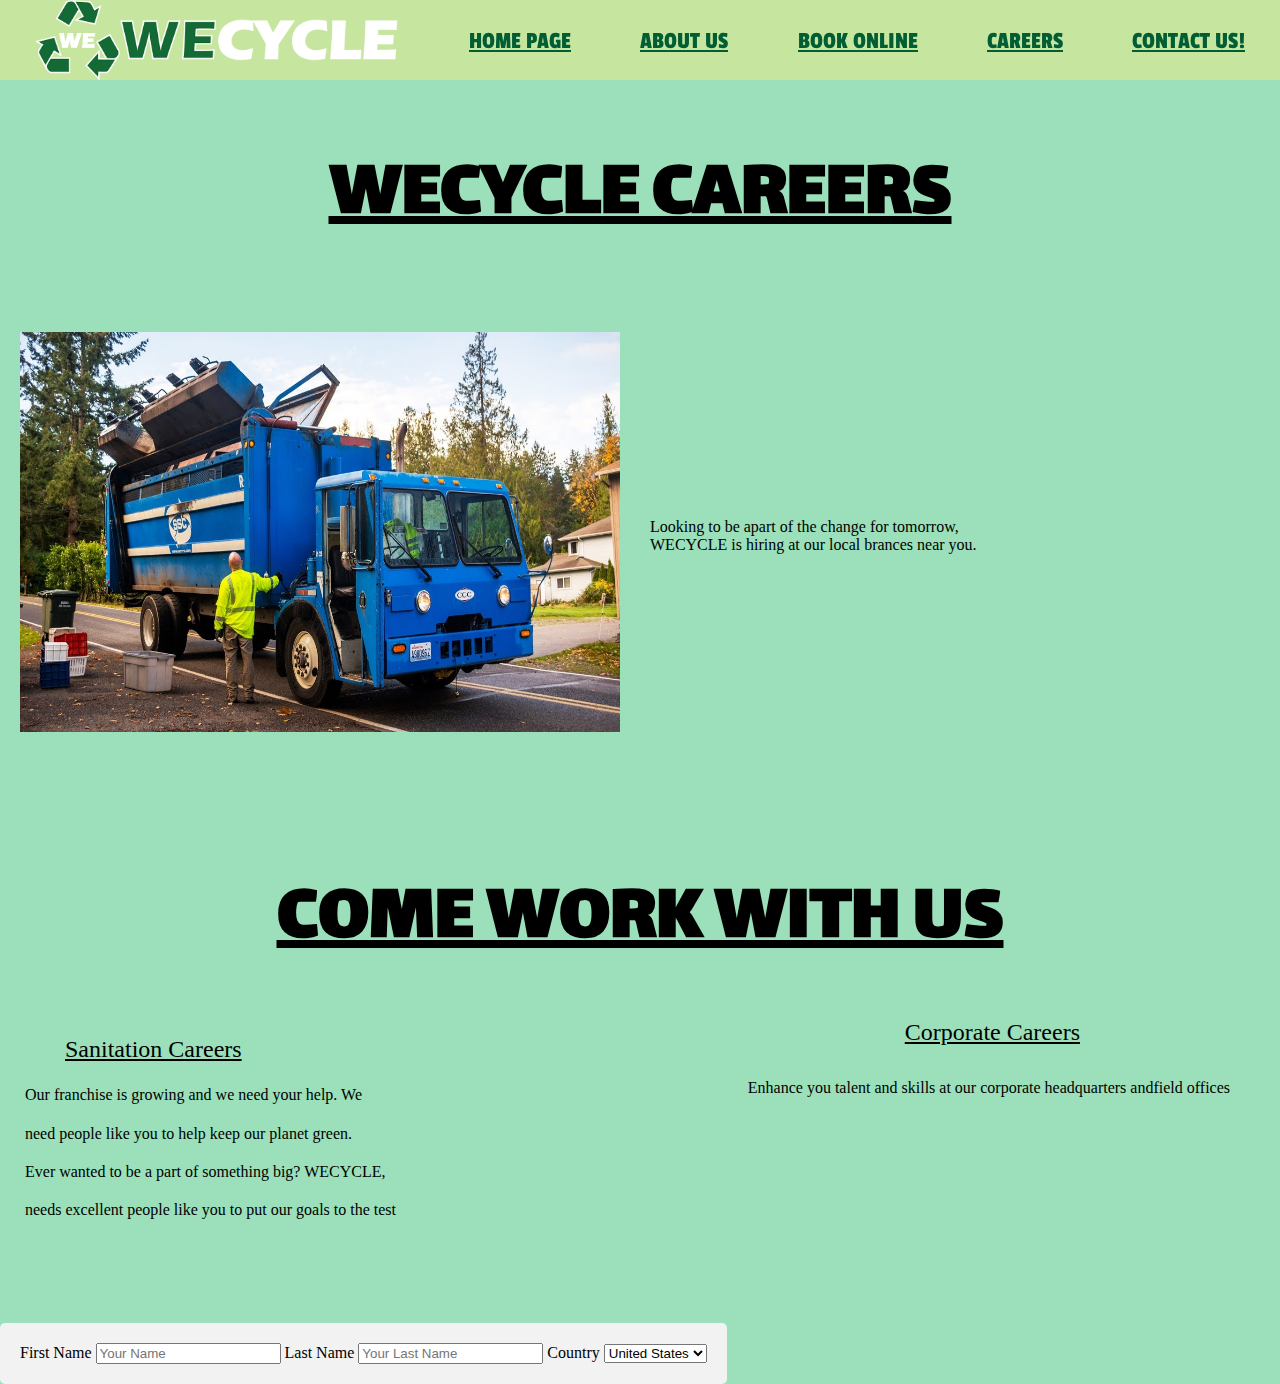
<file: careers.html>
<html lang="en">
<head>
    <meta charset="UTF-8">
    <meta http-equiv="X-UA-Compatible" content="IE=edge">
    <meta name="viewport" content="width=device-width, initial-scale=1.0">
    <title>Careers</title>
    <link rel="stylesheet" href="careers.css">
    <link rel="preconnect" href="https://fonts.googleapis.com">
    <link rel="preconnect" href="https://fonts.gstatic.com" crossorigin>
    <link href="https://fonts.googleapis.com/css2?family=Passion+One&display=swap" rel="stylesheet">
    <link rel="preconnect" href="https://fonts.googleapis.com">
    <link rel="preconnect" href="https://fonts.gstatic.com" crossorigin>
    <link href="https://fonts.googleapis.com/css2?family=Lalezar&display=swap" rel="stylesheet">
</head>

<body>
    <header>
        <nav id="navbar">
            <div>
            <img class="navlogo" src="/imgs/WeCycle Long Banner - White 2 Point Stro.webp" alt="WeCycle logo">
            </div>
                <a class = "hvr-grow" href="index.html">Home Page</a>
                <a class = "hvr-grow" href="About Us.html">About Us</a>
                <a class = "hvr-grow" href="Book Online.html">Book Online</a>
                <a class = "hvr-grow" href="Careers.html">Careers</a>
                <a class = "hvr-grow" href="Contact Us.html">Contact Us!</a>
</header>


    <h1>WECYCLE Careers</h1>
    


    <img class=Truck src="/imgs/maxresdefault.jpeg">


    <p class="Para">Looking to be apart of the change for tomorrow, WECYCLE is hiring at
        our local brances near you.
    </p>
</div>


<h1 class="Move">Come Work with Us</h1>

<h2 class="Tetra">Sanitation Careers</h2>

<p class="Green">Our franchise is growing and we need your help. We</p>
<p class="Green">need people like you to help keep our planet green.</p>
<p class="Green">Ever wanted to be  a part of something big? WECYCLE,</p>
<p class="Green">needs excellent people like you to put our goals to the test</p>



<h2 class="Separate">Corporate Careers</h2>
<p class="Next">Enhance you talent and skills at our corporate headquarters 
andfield offices
</p>



<div class="Forms">
    <label for="fname">First Name</label>
    <input type="text" id="fname" name="firstname" placeholder="Your Name">


    <label for="fname">Last Name</label>
    <input type="text" id="fname" name="lastname" placeholder="Your Last Name">

    <label for="country">Country</label>
    <select id="country" name="country">
        <option value="United States">United States</option>
        <option value="Canada">Canada</option>
        <option value="Japan">Japan</option>
    </select>






</div>






    
</body>
</html>
</file>
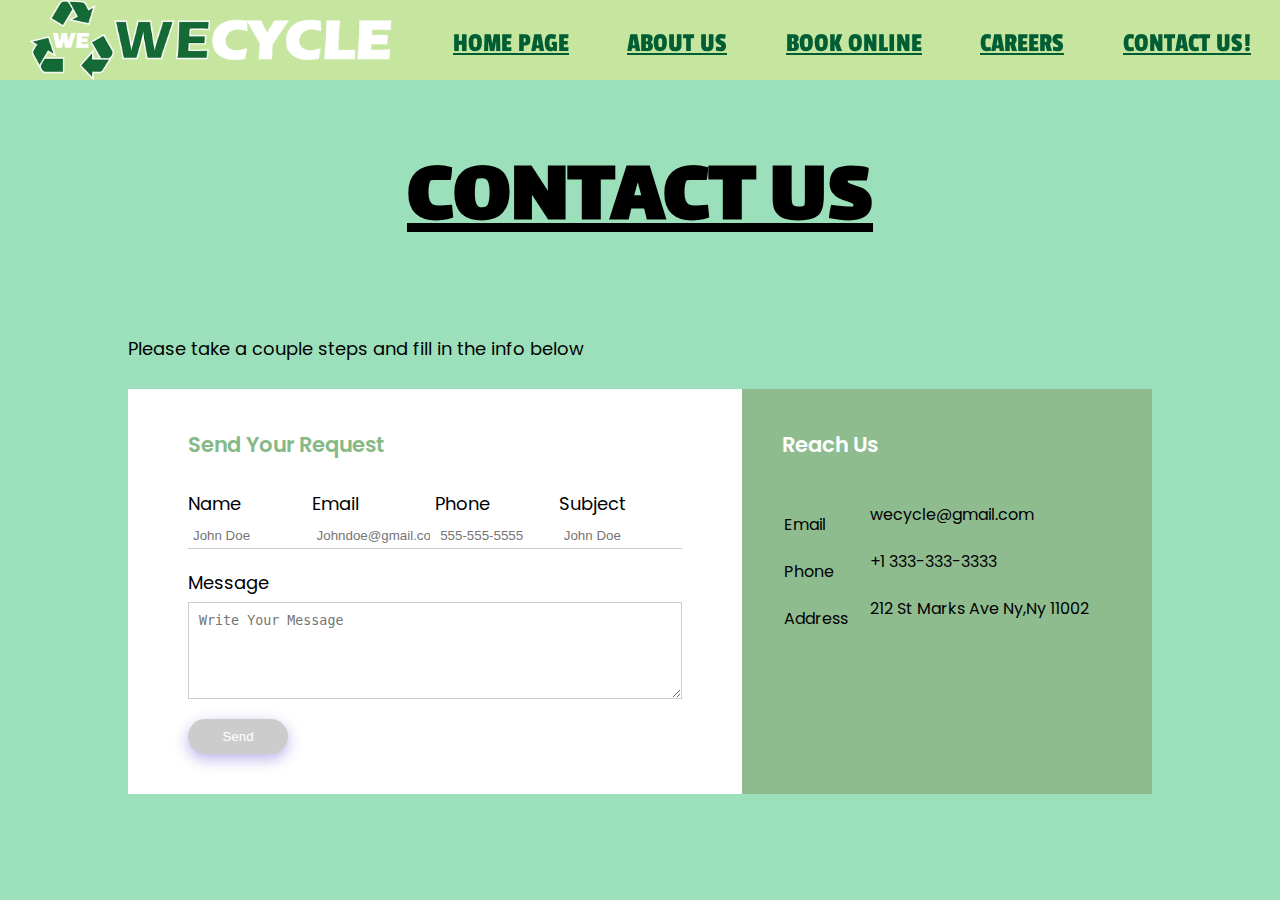
<file: Contact us.html>
<html lang="en">
<head>
    <meta charset="UTF-8">
    <meta http-equiv="X-UA-Compatible" content="IE=edge">
    <meta name="viewport" content="width=device-width, initial-scale=1.0">
    <title>Document</title>
    <link rel="stylesheet" href="Contact.css">
    <link rel="preconnect" href="https://fonts.googleapis.com">
<link rel="preconnect" href="https://fonts.gstatic.com" crossorigin>
<link href="https://fonts.googleapis.com/css2?family=Dancing+Script&family=Poppins:ital,wght@0,600;0,800;1,400&display=swap" rel="stylesheet">
    <link rel="preconnect" href="https://fonts.gstatic.com" crossorigin>
    <link href="https://fonts.googleapis.com/css2?family=Passion+One&display=swap" rel="stylesheet">
    <link rel="preconnect" href="https://fonts.googleapis.com">
    <link rel="preconnect" href="https://fonts.gstatic.com" crossorigin>
    <link href="https://fonts.googleapis.com/css2?family=Lalezar&display=swap" rel="stylesheet">
</head>
<body>
    <header>
        <nav id="navbar">
            <div>
            <img class="navlogo" src="/imgs/WeCycle Long Banner - White 2 Point Stro.webp" alt="WeCycle logo">
            </div>
                <a class = "hvr-grow" href="index.html">Home Page</a>
                <a class = "hvr-grow" href="About Us.html">About Us</a>
                <a class = "hvr-grow" href="Book Online.html">Book Online</a>
                <a class = "hvr-grow" href="Careers.html">Careers</a>
                <a class = "hvr-grow" href="Contact Us.html">Contact Us!</a>
        </nav>
    </header>
    <div class="BoBo">
        <h1>Contact Us</h1>
        <br>
        <br>
        <p>Please take a couple steps and fill in the info below</p>
        <br>
        <div class="Batman">

            <div class="margin-left">
                <h3>Send Your Request</h3>
                <form>

                    <div class="input-row">
                        <div class="inputgroup">
                            <label>Name</label>
                            <input type="text" placeholder="John Doe">
                        </div>
                        <div class="inputgroup">
                            <label>Email</label>
                            <input type="email" placeholder="Johndoe@gmail.com">
                        </div>
                        <div class="inputgroup">
                            <label>Phone</label>
                            <input type="text" placeholder="555-555-5555">
                        </div>
                        <div class="inputgroup">
                            <label>Subject</label>
                            <input type="text" placeholder="John Doe">
                        </div> 
                    </div>
                   <label>Message</label>
                   <textarea rows="5" placeholder="Write Your Message"></textarea>
                   <button type="submit">Send</button>
                </form>
            </div>

            

        
            <div class="margin-right">
                <h3>Reach Us</h3>
                <table>
                    <tr>
                        <td>Email</td>
                        <td>wecycle@gmail.com</td>
                    </tr>
                    <tr>
                        <td>Phone</td>
                        <td>+1 333-333-3333</td>
                    </tr>
                    <tr>
                        <td>Address</td>
                        <td>212 St Marks Ave Ny,Ny 11002</td>
                    </tr>
                </table>
            </div>
        </div>
    </div>


</body>
</html>
</file>
<file: careers.css>
body{
    background-color: rgb(155,224,186);
    margin: 0;
}

.navlogo{
    height: 80px;
    position: relative;
    margin:0px;
    margin-top:px
}
.hvr-grow {
    display: inline-block;
    vertical-align: middle;
    -webkit-transform: perspective(1px) translateZ(0);
    transform: perspective(1px) translateZ(0);
    box-shadow: 0 0 1px rgba(0, 0, 0, 0);
    -webkit-transition-duration: 0.3s;
    transition-duration: 0.3s;
    -webkit-transition-property: transform;
    transition-property: transform;
  }
  .hvr-grow:hover, .hvr-grow:focus, .hvr-grow:active {
    -webkit-transform: scale(1.1);
    transform: scale(1.1);
  }
.navlogo{
    height: 80px;
    position: relative;
    margin:0px;
    margin-top:px
}
#navbar{
    height: 80px;
    width: 100%;
    background-color: rgba(203, 230, 156, 0.895);
    display:flex;
    justify-content: space-around;
    font-family: 'Passion One';
    position: relative;
    top: 0px;
    margin: 0;
}
#navbar a{
    color: rgb(1,93,52);
    margin-top: 28px;
    font-size: 1.5em;
    text-transform: uppercase;
}
#navbar a:hover{
    color:white;
    
}

h1{
    display: flex;
    justify-content: center;
    text-align: center;
    font-family: 'lalezar';
    text-transform: uppercase;
    font-size: 5em;
    text-decoration: underline;
}

.Truck {
    width:600px;
    height: 400px;
    padding:15px; 
    margin: 5px;
}

.Word {
    display: grid;
    position:relative;
    top: -250px;
    right: -650px
}

.Para {
    display: grid;
    position:relative;
    width : 350px;
    top: -250px;
    right: -650px;
}

.Move {
    text-align: center;
}

.Tetra {
    margin: 25px;
    font-weight: normal;
    padding-left: 40px;
    text-decoration:underline;
}

.Green {
    margin: 25px;
    line-height: 10pt;
}

.Separate {
    font-weight: normal;
    text-align: right;
    top:-223px;
    display: grid;
    position: relative;
    padding-right: 200px;
    text-decoration:underline;

}

.Forms {
    display:inline-block;
    border-radius: 5px;
    background-color: #f2f2f2;
    padding: 20px;
}

.Next {
    text-align: right;
    top: -210px;
    display: grid;
    position: relative;
    padding-right: 50px;
}
</file>
<file: Contact.css>
*{
margin: 0;
padding: 0;

}
body{
    background-color: rgb(155,224,186);
    margin: 0;
    font-size: 18px;
    font-family: 'Dancing Script', cursive;
font-family: 'Poppins', sans-serif;
}
.BoBo{
    width: 80%;
    margin: 50px auto;

}
.Batman{
background: white;
display: flex;
}
.navlogo{
    height: 80px;
    position: relative;
    margin:0px;
    margin-top:px
}
.hvr-grow {
    display: inline-block;
    vertical-align: middle;
    -webkit-transform: perspective(1px) translateZ(0);
    transform: perspective(1px) translateZ(0);
    box-shadow: 0 0 1px rgba(0, 0, 0, 0);
    -webkit-transition-duration: 0.3s;
    transition-duration: 0.3s;
    -webkit-transition-property: transform;
    transition-property: transform;
  }
  .hvr-grow:hover, .hvr-grow:focus, .hvr-grow:active {
    -webkit-transform: scale(1.1);
    transform: scale(1.1);
  }
.navlogo{
    height: 80px;
    position: relative;
    margin:0px;
    margin-top:px
}
#navbar{
    height: 80px;
    width: 100%;
    background-color: rgba(203, 230, 156, 0.895);
    display:flex;
    justify-content: space-around;
    font-family: 'Passion One';
    position: relative;
    top: 0px;
    margin: 0;
}
#navbar a{
    color: rgb(1,93,52);
    margin-top: 28px;
    font-size: 1.5em;
    text-transform: uppercase;
}
#navbar a:hover{
    color:white;
}
.margin-left{
    flex-basis: 60%;
    padding: 40px 60px;
}
.margin-right{
    flex-basis: 40%;
    padding: 40px;
    background: darkseagreen;
    color: white
}
h1{
    display: flex;
    justify-content: center;
    text-align: center;
    font-family: 'lalezar';
    text-transform: uppercase;
    font-size: 5em;
    text-decoration: underline;
    margin-bottom: 10px;
}
.input-row{
    display: flex;
    justify-content: space-between;
    margin-top: 20px;
    margin-bottom: 20px;



}
.input-row .inputgroup{

flex-basis: 45%;

}
input{
    width: 100%;
    border: none;
    border-bottom: 1px solid #ccc;
    outline: none;
    padding: 5px;


}
textarea{
    width: 100%;
    border: 1px solid #ccc;
    outline: none;
    padding: 10px;
}
label{
    margin-bottom: 6px;
    display: block;
}
button{
    background: #ccc;
    width: 100px;
    border: none;
    outline: none;
    color: #fff;
    height: 35px;
    border-radius: 30px;
    margin-top: 20px;
    box-shadow: 0px 5px 15px 0px rgba(28,0,181,0.3);



}
.margin-left h3{
    color: rgb(133, 185, 133);
    font-weight: 600;
    margin-bottom: 30px;

}
.margin-right h3{
    font-weight: 600;
    margin-bottom: 30px;



}
tr td:first-child{
    padding-right: 20px;
}
tr td:first-child{
    padding-top: 20px;


    
}
</file>
